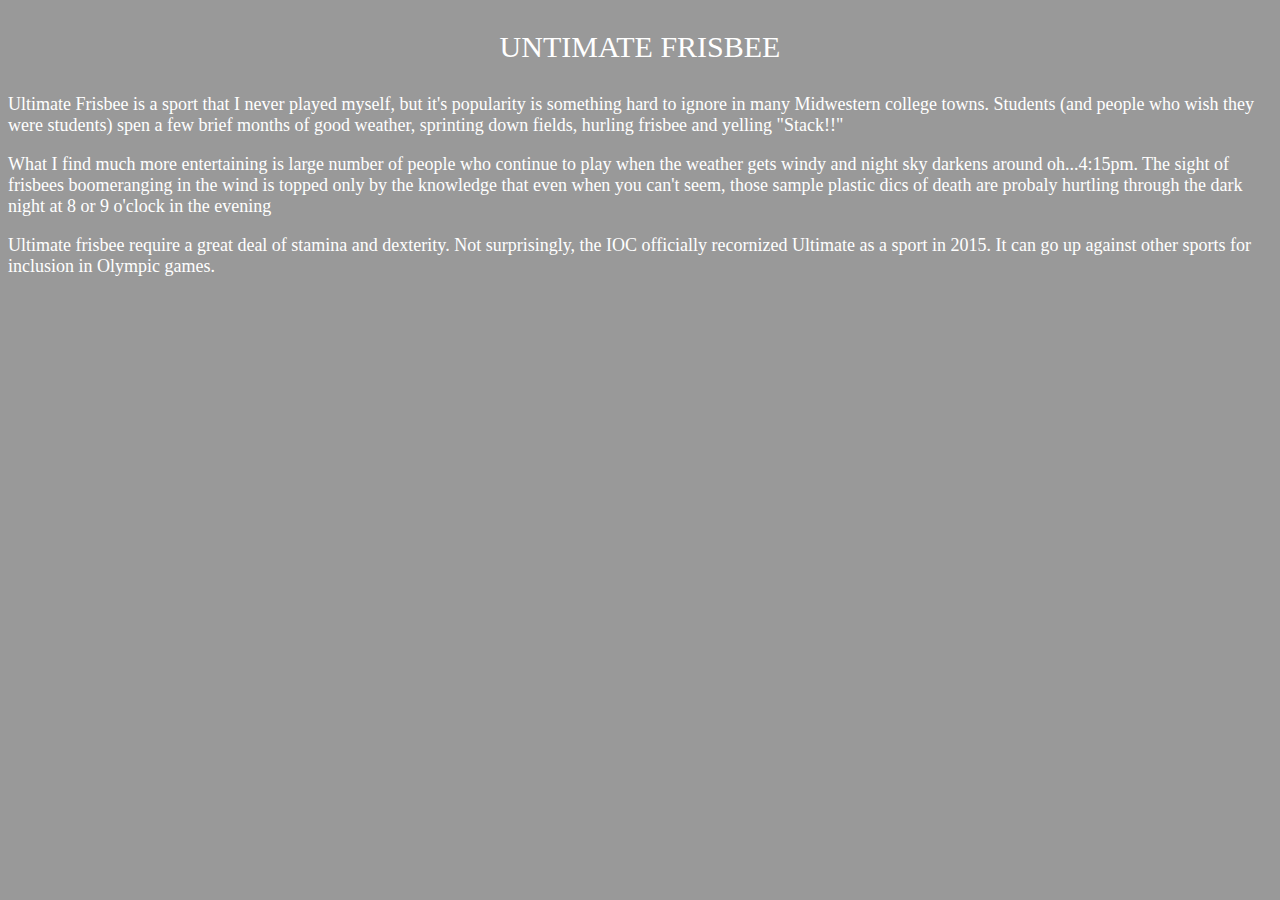
<file: baiTap189/home.html>
<!DOCTYPE html>
<html lang="en">

<head>
    <meta charset="UTF-8">
    <meta http-equiv="X-UA-Compatible" content="IE=edge">
    <meta name="viewport" content="width=device-width, initial-scale=1.0">
    <title>Document</title>
    <style>
        body{
            background-color: #999;
        }
        #home {
            font-size: 30px;
            color: #fff;
        }
        .home__heading {
            text-align: center;
        }
        .home__text {
            font-size: 18px;
        }
    </style>
</head>

<body>
    <div id="home">
        <p class="home__heading">UNTIMATE FRISBEE</p>
        <p class="home__text">Ultimate Frisbee is a sport that I never played myself, but it's popularity is something
            hard to ignore in many Midwestern college towns. Students (and people who wish they were students) spen a
            few brief months of good weather, sprinting down fields, hurling frisbee and yelling "Stack!!"</p>
        <p class="home__text">What I find much more entertaining is large number of people who continue to play when the
            weather gets windy and night sky darkens around oh...4:15pm. The sight of frisbees boomeranging in the wind
            is topped only by the knowledge that even when you can't seem, those sample plastic dics of death are
            probaly hurtling through the dark night at 8 or 9 o'clock in the evening</p>
        <p class="home__text">Ultimate frisbee require a great deal of stamina and dexterity. Not surprisingly, the IOC
            officially recornized Ultimate as a sport in 2015. It can go up against other sports for inclusion in
            Olympic games.</p>

    </div>
</body>

</html>
</file>
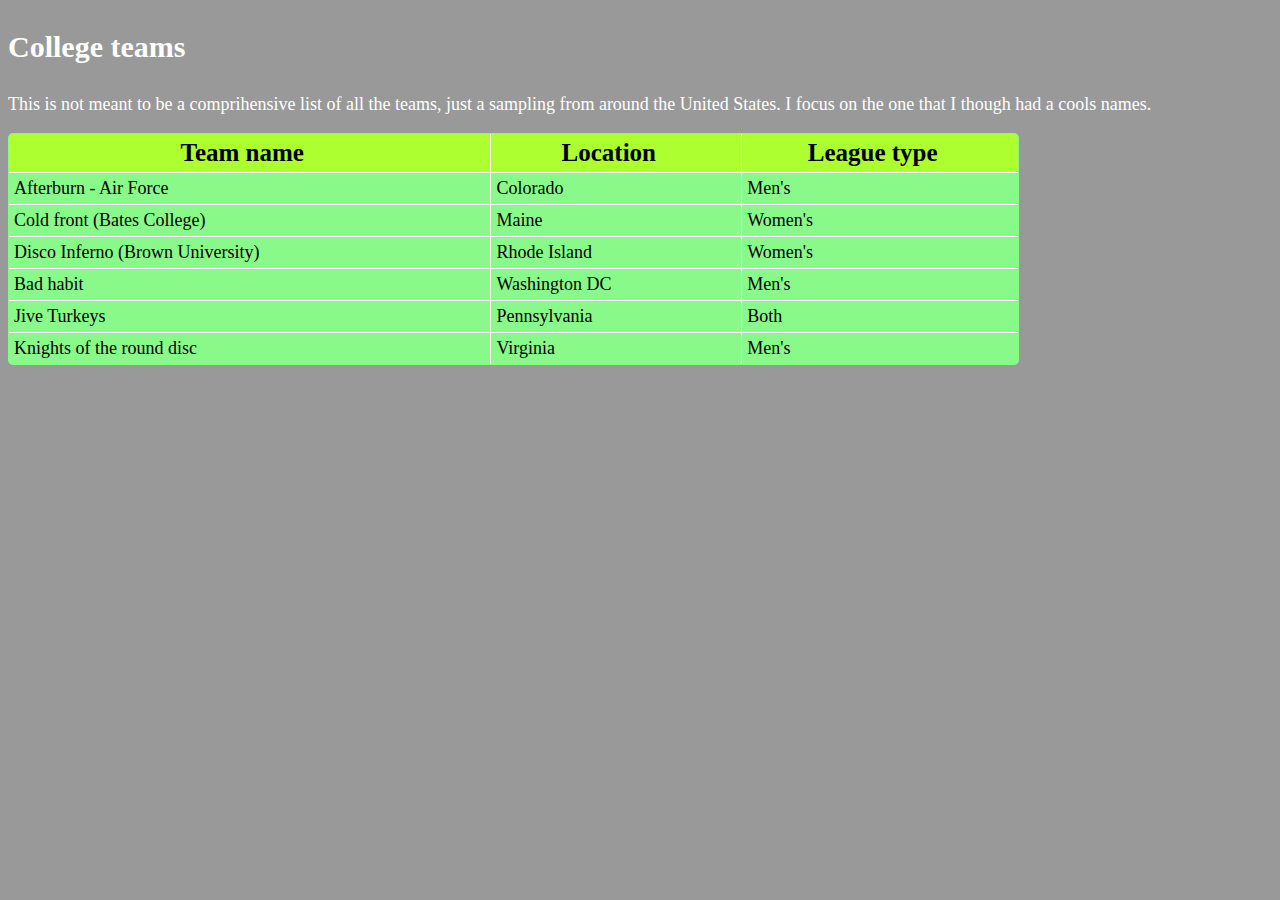
<file: baiTap189/teams.html>
<!DOCTYPE html>
<html lang="en">

<head>
    <meta charset="UTF-8">
    <meta http-equiv="X-UA-Compatible" content="IE=edge">
    <meta name="viewport" content="width=device-width, initial-scale=1.0">
    <title>teams</title>

    <style>
        table,
        th,
        td {
            border: 1px solid #fff;
        }

        table {
            border-collapse: collapse;
        }

        body {
            background-color: #999;
        }

        .teams__heading {
            color: #fff;
            font-size: 30px;
            font-weight: 800;
        }

        .teams__text {
            font-size: 18px;
            color: #fff;

        }

        .teams__table {
            width: 80%;
            background-color: rgb(137, 250, 137);
            border-radius: 5px;
            overflow: hidden;
        }

        .teams__table-label {
            background-color: greenyellow;
            font-weight: 800;
            font-size: 25px;
        }
        .teams__table-label,
        .teams__table-value {
            padding: 5px 20px 5px 5px;

        }
        .teams__table-value {
            font-size: 18px;
            font-weight: 500;
        }

    </style>
</head>

<body>
    <p class="teams__heading">College teams</p>
    <p class="teams__text">This is not meant to be a comprihensive list of all the teams, just a sampling from around
        the United States. I focus on the one that I though had a cools names.</p>
    <table class="teams__table">
        <tr>
            <th class="teams__table-label">Team name</th>
            <th class="teams__table-label">Location</th>
            <th class="teams__table-label">League type</th>
        </tr>
        <tr>
            <td class="teams__table-value">Afterburn - Air Force</td>
            <td class="teams__table-value">Colorado</td>
            <td class="teams__table-value">Men's</td>
        </tr>
        <tr>
            <td class="teams__table-value">Cold front (Bates College)</td>
            <td class="teams__table-value">Maine</td>
            <td class="teams__table-value">Women's</td>
        </tr>
        <tr>
            <td class="teams__table-value">Disco Inferno (Brown University)</td>
            <td class="teams__table-value">Rhode Island</td>
            <td class="teams__table-value">Women's</td>
        </tr>
        <tr>
            <td class="teams__table-value">Bad habit</td>
            <td class="teams__table-value">Washington DC</td>
            <td class="teams__table-value">Men's</td>
        </tr>
        <tr>
            <td class="teams__table-value">Jive Turkeys</td>
            <td class="teams__table-value">Pennsylvania</td>
            <td class="teams__table-value">Both</td>
        </tr>
        <tr>
            <td class="teams__table-value">Knights of the round disc</td>
            <td class="teams__table-value">Virginia</td>
            <td class="teams__table-value">Men's</td>
        </tr>
    </table>
</body>

</html>
</file>
